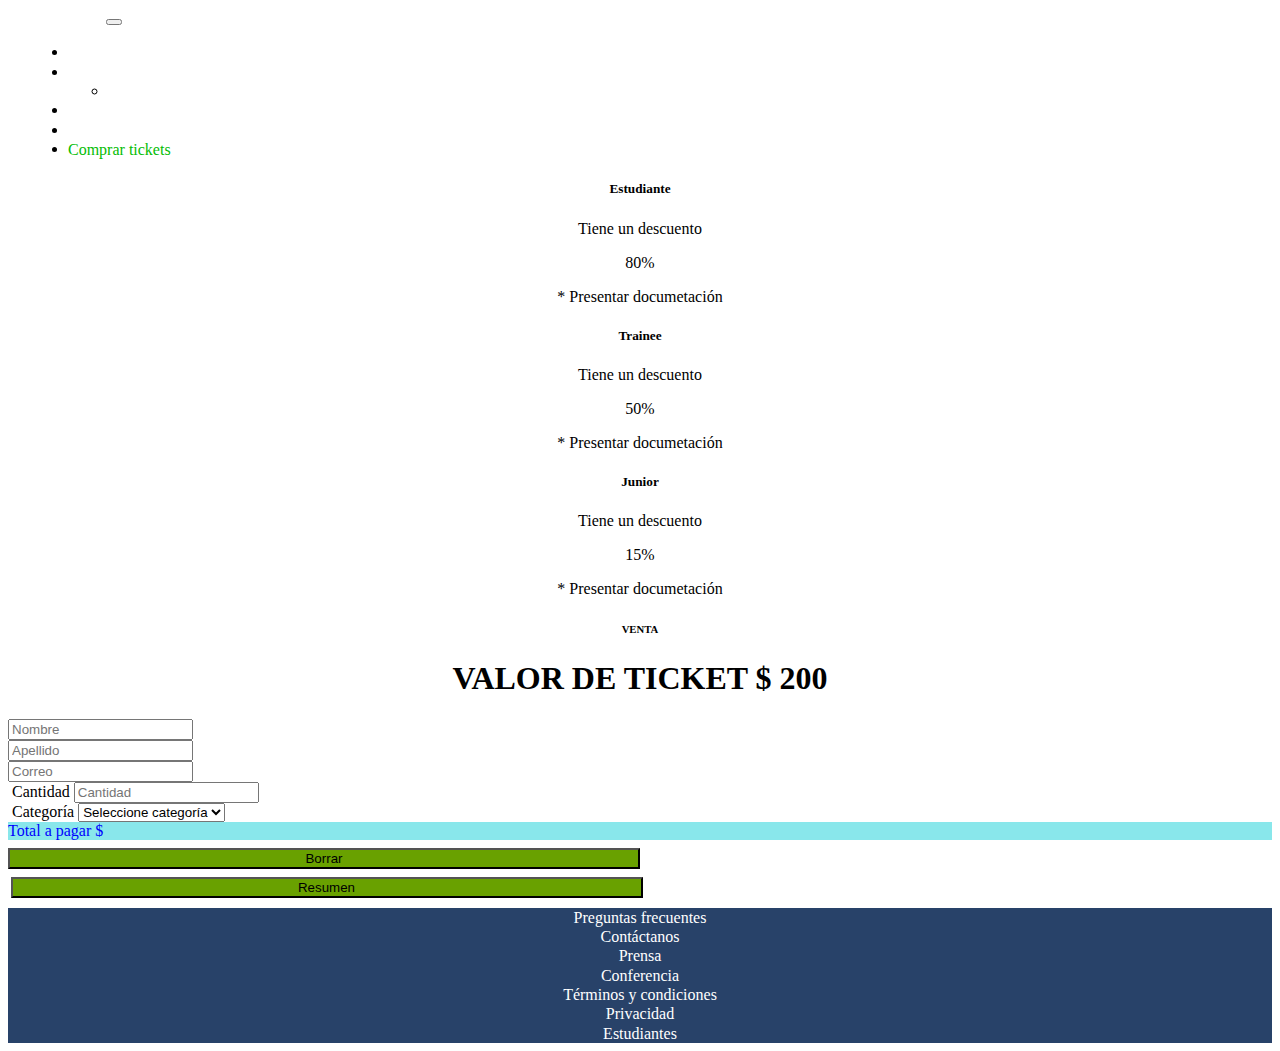
<file: ticket.html>
<!DOCTYPE html>
<html lang="en">
<head>
    <meta charset="UTF-8">
    <meta http-equiv="X-UA-Compatible" content="IE=edge">
    <meta name="viewport" content="width=device-width, initial-scale=1.0">
    <link href="https://cdn.jsdelivr.net/npm/bootstrap@5.0.2/dist/css/bootstrap.min.css" rel="stylesheet" integrity="sha384-EVSTQN3/azprG1Anm3QDgpJLIm9Nao0Yz1ztcQTwFspd3yD65VohhpuuCOmLASjC" crossorigin="anonymous">
    <link rel="stylesheet" href="/css/estilosticket.css">
    <title>Comprar ticket</title>
</head>
<body>

    
    <div id="insertnav"></div>
    <div id="insertcard"></div>
    <div id="insertForm"></div>
    <div id="insertFooter"></div>

   <div style="width: 258px; margin: 5px;"></div>
    <script src="https://cdn.jsdelivr.net/npm/bootstrap@5.0.2/dist/js/bootstrap.bundle.min.js" integrity="sha384-MrcW6ZMFYlzcLA8Nl+NtUVF0sA7MsXsP1UyJoMp4YLEuNSfAP+JcXn/tWtIaxVXM" crossorigin="anonymous"></script>
    <script src="/js/main.js"></script>
</body>
</html>
</file>
<file: css/estilosticket.css>
/* Nabvar */

nav {
    width: 100%;
    padding: 0 20px;
}
#color {
    color: rgb(4, 189, 4);
}

#color:hover {
    color: rgb(0, 255, 0);
}

/* Categorías */
.card{
    max-width: 18 rem;
    text-align: center;
}
.texto{
    text-align: center;
}

.form-select{
    width: 50vw;
}
.cantcat{
    justify-content: center;
}
.contenedor{
    justify-content: center;
}
.formulario{
    box-sizing: border-box;
}
.text-start{
    background-color: rgb(137, 231, 235);
    color: blue;
    font-weight: 500;
}
.boton1{
    width: 50%;
    margin-right: 2.5px;

    
}
.boton2{
    margin-left: 2.5px;
    width: 50%;

}
.boton1, .boton2{
    margin-top: 8px;
    background-color: rgb(105, 161, 0);
}
/* #escribir{
    font-weight: 500;
    background-color: darkturquoise;
    color: blue;
} */

/* Footer */

.bar{
    background-color: rgb(40, 66, 105);
    margin-top: 10px;
}
.linea{
    text-align: center;
}
a{
    text-decoration: none;
    color: white;
    text-align:right;
    vertical-align: middle;
}
</file>
